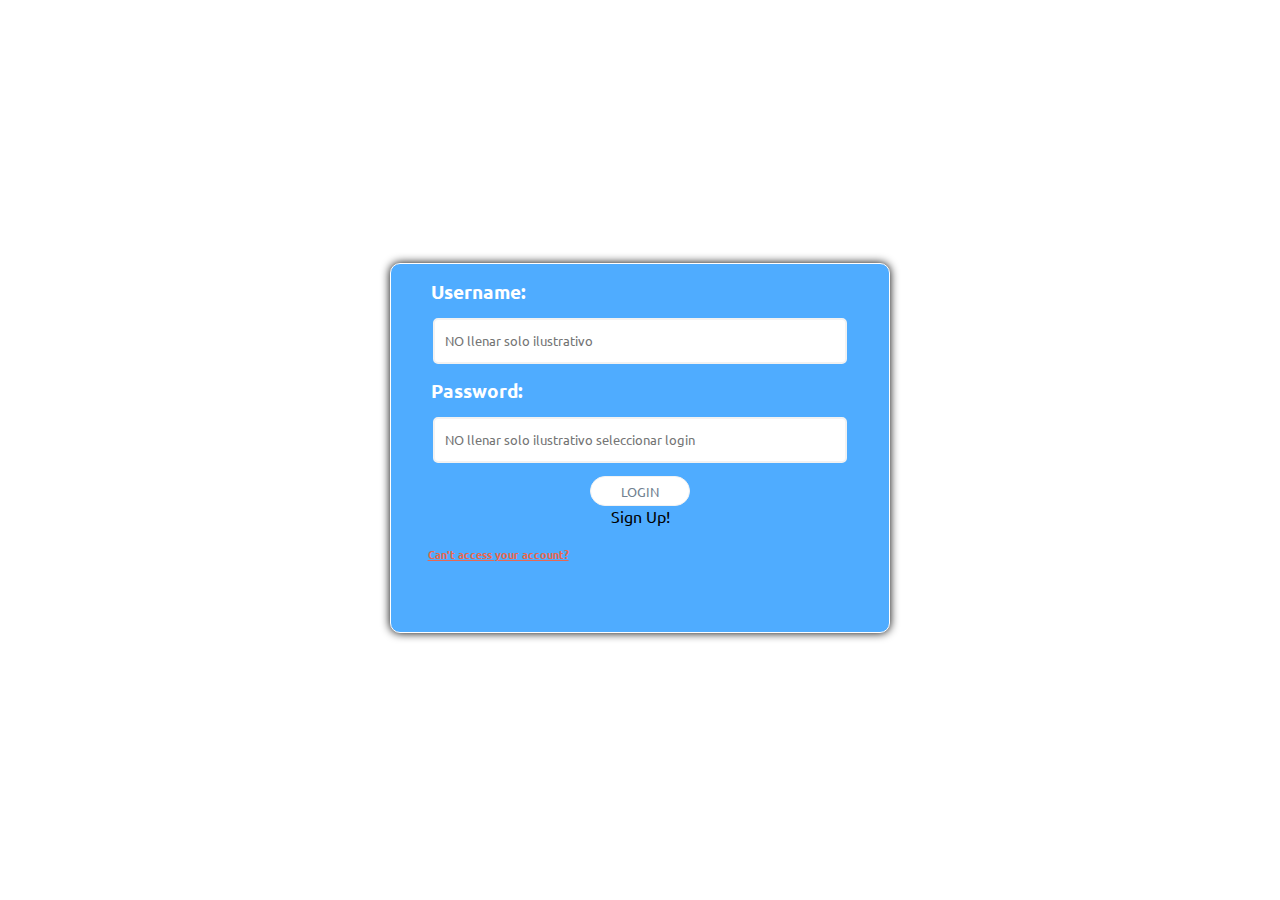
<file: site/login.html>
<!DOCTYPE html>
<html lang="en">
<head>
    <meta charset="UTF-8">
    <meta http-equiv="X-UA-Compatible" content="IE=edge">
    <meta name="viewport" content="width=device-width, initial-scale=1.0">
    <title>Document</title>
    <link rel="stylesheet" href="css/stilos.css">
    <link href="https://cdn.jsdelivr.net/npm/bootstrap@5.0.2/dist/css/bootstrap.min.css" rel="stylesheet" integrity="sha384-EVSTQN3/azprG1Anm3QDgpJLIm9Nao0Yz1ztcQTwFspd3yD65VohhpuuCOmLASjC" crossorigin="anonymous">
<script src="https://cdn.jsdelivr.net/npm/bootstrap@5.0.2/dist/js/bootstrap.bundle.min.js" integrity="sha384-MrcW6ZMFYlzcLA8Nl+NtUVF0sA7MsXsP1UyJoMp4YLEuNSfAP+JcXn/tWtIaxVXM" crossorigin="anonymous"></script>
<script src="https://cdn.jsdelivr.net/npm/@popperjs/core@2.9.2/dist/umd/popper.min.js" integrity="sha384-IQsoLXl5PILFhosVNubq5LC7Qb9DXgDA9i+tQ8Zj3iwWAwPtgFTxbJ8NT4GN1R8p" crossorigin="anonymous"></script>
<script src="https://cdn.jsdelivr.net/npm/bootstrap@5.0.2/dist/js/bootstrap.min.js" integrity="sha384-cVKIPhGWiC2Al4u+LWgxfKTRIcfu0JTxR+EQDz/bgldoEyl4H0zUF0QKbrJ0EcQF" crossorigin="anonymous"></script>
    </head>
<body>
    <link href='https://fonts.googleapis.com/css?family=Ubuntu:500' rel='stylesheet' type='text/css'>

<div class="login">
  <div class="login-header">
    <h1>Ferreteria El Paso</h1>
  </div>
  <div class="login-form">
    <h3>Username:</h3>
    <input type="text" placeholder="NO llenar solo ilustrativo"/><br>
    <h3>Password:</h3>
    <input type="password" placeholder="NO llenar solo ilustrativo seleccionar login"/>
    <br>
    <a href="index.html"><input type="button" value="Login" class="login-button"/></a>
    <br>
    <a class="login-button">Sign Up!</a>
    <br>
    <h6 class="no-access">Can't access your account?</h6>
  </div>
</div>

</body>
</html>
</file>
<file: site/css/stilos.css>
body {
    background:url('http://cdn.wallpapersafari.com/13/6/Mpsg2b.jpg');
    margin:0px;
    font-family: 'Ubuntu', sans-serif;
      background-size: 100% 110%;
  }
  h1, h2, h3, h4, h5, h6, a {
    margin:0; padding:0;
  }
  .login {
    margin:0 auto;
    max-width:500px;
  }
  .login-header {
    color:#fff;
    text-align:center;
    font-size:300%;
  }
  
  .login-form {
    border:.5px solid #fff;
    background:#4facff;
    border-radius:10px;
    box-shadow:0px 0px 10px #000;
  }
  .login-form h3 {
    text-align:left;
    margin-left:40px;
    color:#fff;
  }
  .login-form {
    box-sizing:border-box;
    padding-top:15px;
      padding-bottom:10%;
    margin:5% auto;
    text-align:center;
  }
  .login input[type="text"],
  .login input[type="password"] {
    max-width:400px;
      width: 80%;
    line-height:3em;
    font-family: 'Ubuntu', sans-serif;
    margin:1em 2em;
    border-radius:5px;
    border:2px solid #f2f2f2;
    outline:none;
    padding-left:10px;
  }
  .login-form input[type="button"] {
    height:30px;
    width:100px;
    background:#fff;
    border:1px solid #f2f2f2;
    border-radius:20px;
    color: slategrey;
    text-transform:uppercase;
    font-family: 'Ubuntu', sans-serif;
    cursor:pointer;
  }
  .sign-up{
    color:#f2f2f2;
    margin-left:-70%;
    cursor:pointer;
    text-decoration:underline;
  }
  .no-access {
    color:#E86850;
    margin:20px 0px 20px -57%;
    text-decoration:underline;
    cursor:pointer;
  }
  .try-again {
    color:#f2f2f2;
    text-decoration:underline;
    cursor:pointer;
  }
  
  /*Media Querie*/
  @media only screen and (min-width : 150px) and (max-width : 530px){
    .login-form h3 {
      text-align:center;
      margin:0;
    }
    .sign-up, .no-access {
      margin:10px 0;
    }
    .login-button {
      margin-bottom:10px;
    }
  }
</file>
